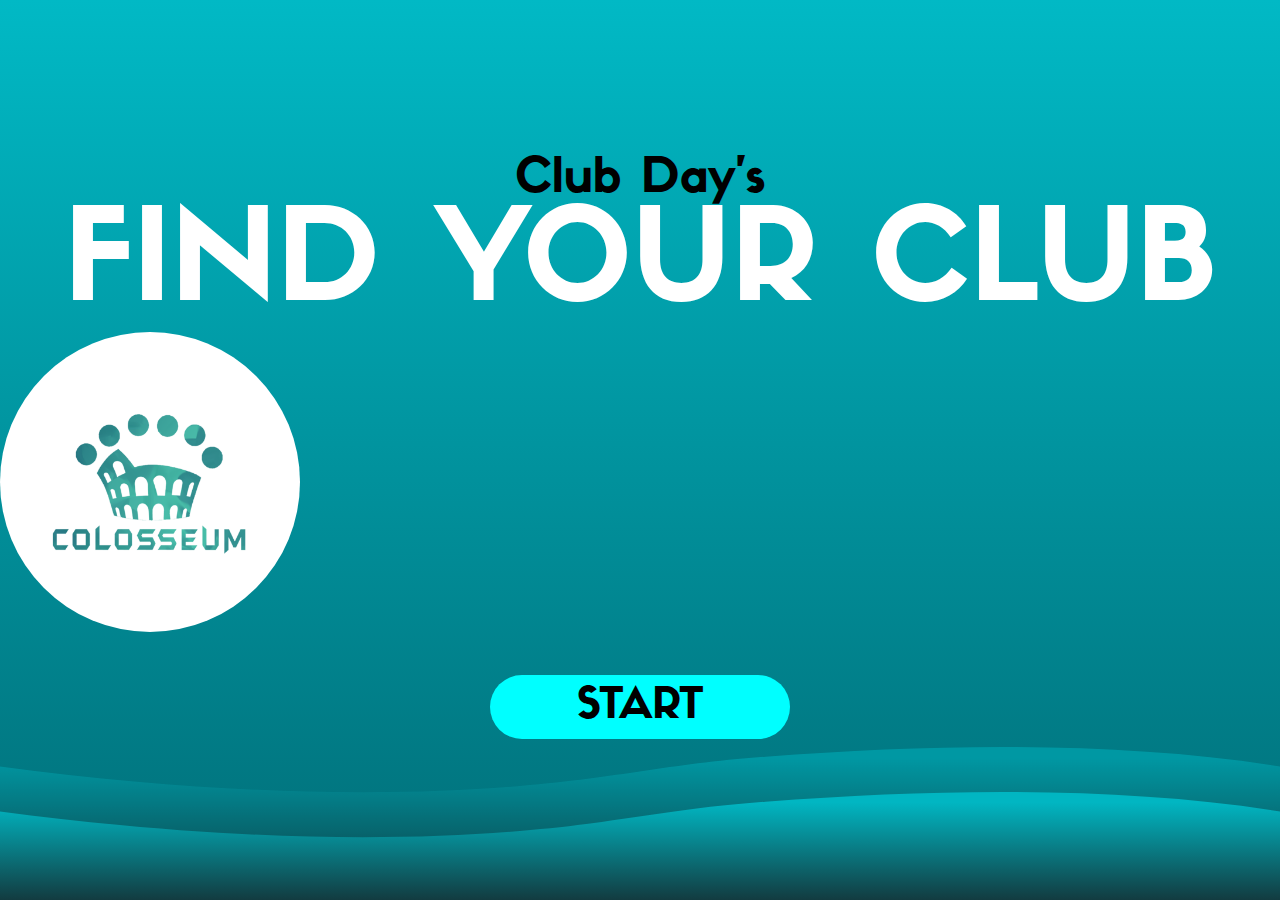
<file: index.html>
<!DOCTYPE html>
<html lang="en">
  <head>
    <meta charset="UTF-8" />
    <meta name="viewport" content="width=device-width, initial-scale=1.0" />
    <link
      rel="stylesheet"
      href="https://unpkg.com/swiper/swiper-bundle.min.css"
    />
    <link rel="stylesheet" href="css/main.css" />
    <title>Club Day</title>
  </head>
  <body>
    <section>
      <h2>Club Day's</h2>
      <h1>FIND YOUR CLUB</h1>
      <div class="swiper-container">
        <div class="swiper-wrapper"></div>
      </div>
      <div class="start-button">
        <button type="button" id="start">START</button>
      </div>
      <div class="wave wave1"></div>
      <div class="wave wave2"></div>
    </section>
    <script src="https://unpkg.com/swiper/swiper-bundle.min.js"></script>
    <script src="main.js"></script>
  </body>
</html>
</file>
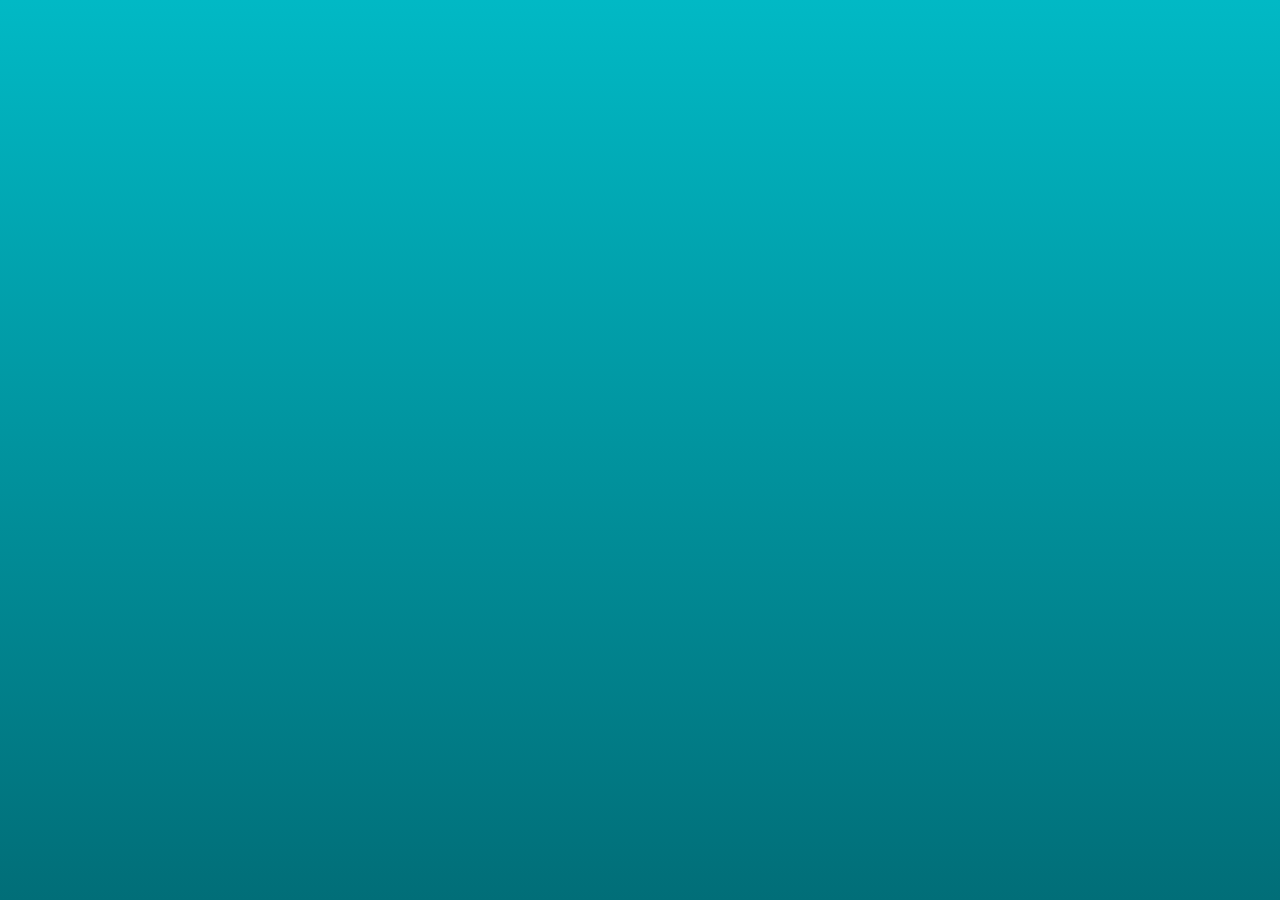
<file: result.html>
<!DOCTYPE html>
<html lang="en">
  <head>
    <meta charset="UTF-8" />
    <meta name="viewport" content="width=device-width, initial-scale=1.0" />
    <link rel="stylesheet" href="css/quiz.css" />
    <title>Result</title>
  </head>
  <body>
    <section></section>
  </body>
</html>
</file>
<file: css/main.css>
* {
  margin: 0;
  padding: 0;
}

@font-face {
  font-family: "Sifonn Pro";
  font-style: normal;
  font-weight: normal;
  src: local("Sifonn Pro"), url("SIFONN_PRO.woff") format("woff");
}

.ripple-span {
  position: absolute;
  background: white;
  -webkit-transform: translate(-50%, -50%);
          transform: translate(-50%, -50%);
  pointer-events: none;
  border-radius: 50%;
  -webkit-animation: rippling 1s linear infinite;
          animation: rippling 1s linear infinite;
}

@-webkit-keyframes rippling {
  0% {
    width: 0;
    height: 0;
    opacity: 0.5;
  }
  100% {
    width: 12em;
    height: 12em;
    opacity: 0;
  }
}

@keyframes rippling {
  0% {
    width: 0;
    height: 0;
    opacity: 0.5;
  }
  100% {
    width: 12em;
    height: 12em;
    opacity: 0;
  }
}

section {
  width: 100%;
  height: 100vh;
  background: -webkit-gradient(linear, left top, left bottom, from(#01b9c5), to(#016e78));
  background: linear-gradient(180deg, #01b9c5 0%, #016e78 100%);
  -webkit-box-sizing: border-box;
          box-sizing: border-box;
  overflow: hidden;
  display: -webkit-box;
  display: -ms-flexbox;
  display: flex;
  -webkit-box-orient: vertical;
  -webkit-box-direction: normal;
      -ms-flex-direction: column;
          flex-direction: column;
  -webkit-box-pack: center;
      -ms-flex-pack: center;
          justify-content: center;
}

h1,
h2,
p,
button {
  font-family: "Sifonn Pro";
  text-align: center;
}

h1 {
  color: white;
  font-size: 8em;
}

h2 {
  padding-top: 0.8em;
  font-size: 3em;
}

.start-button {
  display: -webkit-box;
  display: -ms-flexbox;
  display: flex;
  -webkit-box-pack: center;
      -ms-flex-pack: center;
          justify-content: center;
  z-index: 10001;
}

button {
  padding: 0.25em 2em;
  margin: 1em 0;
  border-radius: 2em;
  display: inline-block;
  background-color: aqua;
  position: relative;
  border: none;
  font-size: 2.7em;
  z-index: 3;
  overflow: hidden;
}

button:focus {
  outline: none;
  -webkit-box-shadow: none;
          box-shadow: none;
}

section .wave {
  position: absolute;
  bottom: 0;
  left: 0;
  width: 100%;
  height: 60%;
  background: url(../img/waves.svg);
  background-size: 100% 20%;
  background-repeat: repeat no-repeat;
  background-position-y: bottom;
}

section .wave1 {
  -webkit-animation: animate 10s linear infinite;
          animation: animate 10s linear infinite;
  z-index: 2;
  opacity: 1;
  -webkit-animation-delay: 0s;
          animation-delay: 0s;
  bottom: 0%;
}

section .wave2 {
  -webkit-animation: animate2 15s linear infinite;
          animation: animate2 15s linear infinite;
  z-index: 1;
  opacity: 0.5;
  -webkit-animation-delay: -5s;
          animation-delay: -5s;
  bottom: 5%;
}

@-webkit-keyframes animate {
  0% {
    background-position-x: 0;
  }
  100% {
    background-position-x: +100vw;
  }
}

@keyframes animate {
  0% {
    background-position-x: 0;
  }
  100% {
    background-position-x: +100vw;
  }
}

@-webkit-keyframes animate2 {
  0% {
    background-position-x: 0;
  }
  100% {
    background-position-x: -100vw;
  }
}

@keyframes animate2 {
  0% {
    background-position-x: 0;
  }
  100% {
    background-position-x: -100vw;
  }
}

.swiper-container {
  width: 300px;
  height: 300px;
  border-radius: 100%;
}

.swiper-slide {
  background-position: center;
  background-size: cover;
  width: 300px;
  height: 300px;
  border-radius: 100%;
}

@media screen and (max-width: 425px) {
  body {
    font-size: 10px;
  }
  .swiper-container {
    width: 125px;
    height: 125px;
  }
  .swiper-slide {
    width: 125px;
    height: 125px;
  }
}

@media screen and (max-width: 350px) {
  body {
    font-size: 6px;
  }
  .swiper-container {
    width: 110px;
    height: 110px;
  }
  .swiper-slide {
    width: 110px;
    height: 110px;
  }
}

@media screen and (max-height: 600px) {
  h2 {
    padding-bottom: 0.5em;
  }
}
/*# sourceMappingURL=main.css.map */
</file>
<file: css/quiz.css>
* {
  margin: 0;
  padding: 0;
  -webkit-box-sizing: border-box;
          box-sizing: border-box;
  --swiper-navigation-color: #ffffff;
}

section {
  width: 100%;
  height: 100vh;
  background: -webkit-gradient(linear, left top, left bottom, from(#01b9c5), to(#016e78));
  background: linear-gradient(180deg, #01b9c5 0%, #016e78 100%);
  -webkit-box-sizing: border-box;
          box-sizing: border-box;
  overflow: hidden;
}

section .wave {
  position: absolute;
  bottom: 0;
  left: 0;
  width: 100%;
  height: 60%;
  background: url(../img/waves.svg);
  background-size: 100% 20%;
  background-repeat: repeat no-repeat;
  background-position-y: bottom;
}

section .wave1 {
  -webkit-animation: animate 10s linear infinite;
          animation: animate 10s linear infinite;
  z-index: 2;
  opacity: 1;
  -webkit-animation-delay: 0s;
          animation-delay: 0s;
  bottom: 0%;
}

section .wave2 {
  -webkit-animation: animate2 15s linear infinite;
          animation: animate2 15s linear infinite;
  z-index: 1;
  opacity: 0.5;
  -webkit-animation-delay: -5s;
          animation-delay: -5s;
  bottom: 5%;
}

@-webkit-keyframes animate {
  0% {
    background-position-x: 0;
  }
  100% {
    background-position-x: +100vw;
  }
}

@keyframes animate {
  0% {
    background-position-x: 0;
  }
  100% {
    background-position-x: +100vw;
  }
}

@-webkit-keyframes animate2 {
  0% {
    background-position-x: 0;
  }
  100% {
    background-position-x: -100vw;
  }
}

@keyframes animate2 {
  0% {
    background-position-x: 0;
  }
  100% {
    background-position-x: -100vw;
  }
}

@font-face {
  font-family: "Sifonn Pro";
  font-style: normal;
  font-weight: normal;
  src: local("Sifonn Pro"), url("SIFONN_PRO.woff") format("woff");
}

@font-face {
  font-family: "SVN Gilroy";
  font-style: normal;
  font-weight: normal;
  src: local("SVN Gilroy"), url("../font/SVN-Gilroy Light.otf") format("opentype");
}

@font-face {
  font-family: "SVN Gilroy Bold";
  font-style: normal;
  font-weight: normal;
  src: url("../font/SVN-Gilroy Bold.otf") format("opentype");
}

.swiper-container {
  width: 70em;
  height: 40em;
  margin-top: 2.5em;
  z-index: 3;
  display: -webkit-box;
  display: -ms-flexbox;
  display: flex;
  -webkit-box-orient: vertical;
  -webkit-box-direction: normal;
      -ms-flex-direction: column;
          flex-direction: column;
  -webkit-box-pack: center;
      -ms-flex-pack: center;
          justify-content: center;
  -webkit-box-align: center;
      -ms-flex-align: center;
          align-items: center;
}

.question-container {
  margin: 0 2em;
  width: 65em;
  height: 30em;
  background-color: white;
  border-radius: 20px;
  -webkit-box-shadow: 5px 5px 5px rgba(0, 0, 0, 0.2), 15px 15px 15px rgba(0, 0, 0, 0.2);
          box-shadow: 5px 5px 5px rgba(0, 0, 0, 0.2), 15px 15px 15px rgba(0, 0, 0, 0.2);
  display: -webkit-box;
  display: -ms-flexbox;
  display: flex;
  -webkit-box-orient: vertical;
  -webkit-box-direction: normal;
      -ms-flex-direction: column;
          flex-direction: column;
}

.question-image {
  width: 50%;
  height: 50%;
  -ms-flex-item-align: center;
      -ms-grid-row-align: center;
      align-self: center;
}

.question {
  font-family: "SVN Gilroy Bold";
  font-size: 2em;
  padding: 2.5em;
}

.answer-container {
  position: relative;
}

.swiper-container-small {
  width: 100%;
  height: 10em;
  display: -webkit-box;
  display: -ms-flexbox;
  display: flex;
  -webkit-box-pack: center;
      -ms-flex-pack: center;
          justify-content: center;
}

.small {
  display: -webkit-box;
  display: -ms-flexbox;
  display: flex;
  text-align: center;
  -webkit-box-pack: center;
  -ms-flex-pack: center;
  justify-content: center;
  -webkit-box-align: center;
  -ms-flex-align: center;
  align-items: center;
}

.option {
  font-family: "SVN Gilroy";
  color: white;
  font-size: 1.8em;
  width: 10em;
  height: 2em;
  text-align: center;
  display: -webkit-box;
  display: -ms-flexbox;
  display: flex;
  -webkit-box-align: center;
      -ms-flex-align: center;
          align-items: center;
  -webkit-box-pack: center;
      -ms-flex-pack: center;
          justify-content: center;
  background-color: rgba(1, 185, 197, 0.7);
  -webkit-box-shadow: 5px 5px 5px rgba(0, 0, 0, 0.2), 15px 15px 15px rgba(0, 0, 0, 0.2);
          box-shadow: 5px 5px 5px rgba(0, 0, 0, 0.2), 15px 15px 15px rgba(0, 0, 0, 0.2);
}

.result,
.result-statement {
  font-family: "SVN Gilroy";
  -webkit-text-emphasis: center;
          text-emphasis: center;
  vertical-align: middle;
  color: white;
}

.result-statement {
  font-size: 3em;
  margin-bottom: 0.2em;
}

.result {
  font-size: 4em;
  text-transform: uppercase;
  margin: 0em 2em;
  line-height: 1.2em;
}

.result-logo {
  border-radius: 100%;
  width: 25%;
  height: 25%;
  cursor: pointer;
}

.logo-slide {
  margin: 1.5em;
  padding-top: 4em;
  text-align: center;
  line-height: 4em;
}

h3 {
  font-family: "SVN Gilroy";
  font-size: 2em;
  margin-top: 1em;
  border-radius: 20px;
  width: 50%;
  background-color: #016e78;
  cursor: pointer;
  text-transform: uppercase;
  color: white;
  display: -webkit-box;
  display: -ms-flexbox;
  display: flex;
  -webkit-box-pack: center;
      -ms-flex-pack: center;
          justify-content: center;
  -webkit-box-align: center;
      -ms-flex-align: center;
          align-items: center;
  z-index: 4;
}

.result-container {
  display: -webkit-box;
  display: -ms-flexbox;
  display: flex;
  -webkit-box-orient: vertical;
  -webkit-box-direction: normal;
      -ms-flex-direction: column;
          flex-direction: column;
  -webkit-box-pack: center;
      -ms-flex-pack: center;
          justify-content: center;
  -webkit-box-align: center;
      -ms-flex-align: center;
          align-items: center;
}

@media screen and (max-width: 450px) {
  body {
    font-size: 4px;
  }
  .swiper-container {
    width: 80em;
    height: 300em;
    margin-top: 6em;
  }
  .question-container {
    margin: 10em 5.5em;
    width: 68em;
    height: 100em;
  }
  .question {
    font-size: 4em;
    line-height: 2em;
  }
  .option {
    font-size: 4em;
    width: 10em;
    height: 2em;
  }
  .result,
  .result-statement {
    margin-bottom: 4em;
  }
  .result-statement {
    padding-top: 5em;
    font-size: 4em;
    margin-bottom: 2em;
  }
  .result {
    font-size: 6em;
    margin: 1em 1em;
    line-height: 1.2em;
  }
  .result-logo {
    border-radius: 100%;
    width: 30em;
    height: 30em;
  }
  .logo-slide {
    margin: 1.5em;
    padding-top: 4em;
    line-height: 4em;
  }
  h3 {
    font-size: 4em;
    margin-top: 1em;
    border-radius: 20px;
    width: 50%;
    height: 5em;
  }
}

@media screen and (max-width: 350px) {
  body {
    font-size: 3px;
  }
  .swiper-container {
    width: 100em;
    height: 300em;
    margin-top: 10em;
  }
  .question-container {
    margin: 10em 7em;
    width: 85em;
    height: 100em;
    background-color: white;
    border-radius: 20px;
    -webkit-box-shadow: 5px 5px 5px rgba(0, 0, 0, 0.2), 15px 15px 15px rgba(0, 0, 0, 0.2);
            box-shadow: 5px 5px 5px rgba(0, 0, 0, 0.2), 15px 15px 15px rgba(0, 0, 0, 0.2);
  }
  .question {
    font-size: 5em;
  }
  .option {
    font-size: 4em;
    width: 10em;
    height: 2em;
  }
}
/*# sourceMappingURL=quiz.css.map */
</file>
